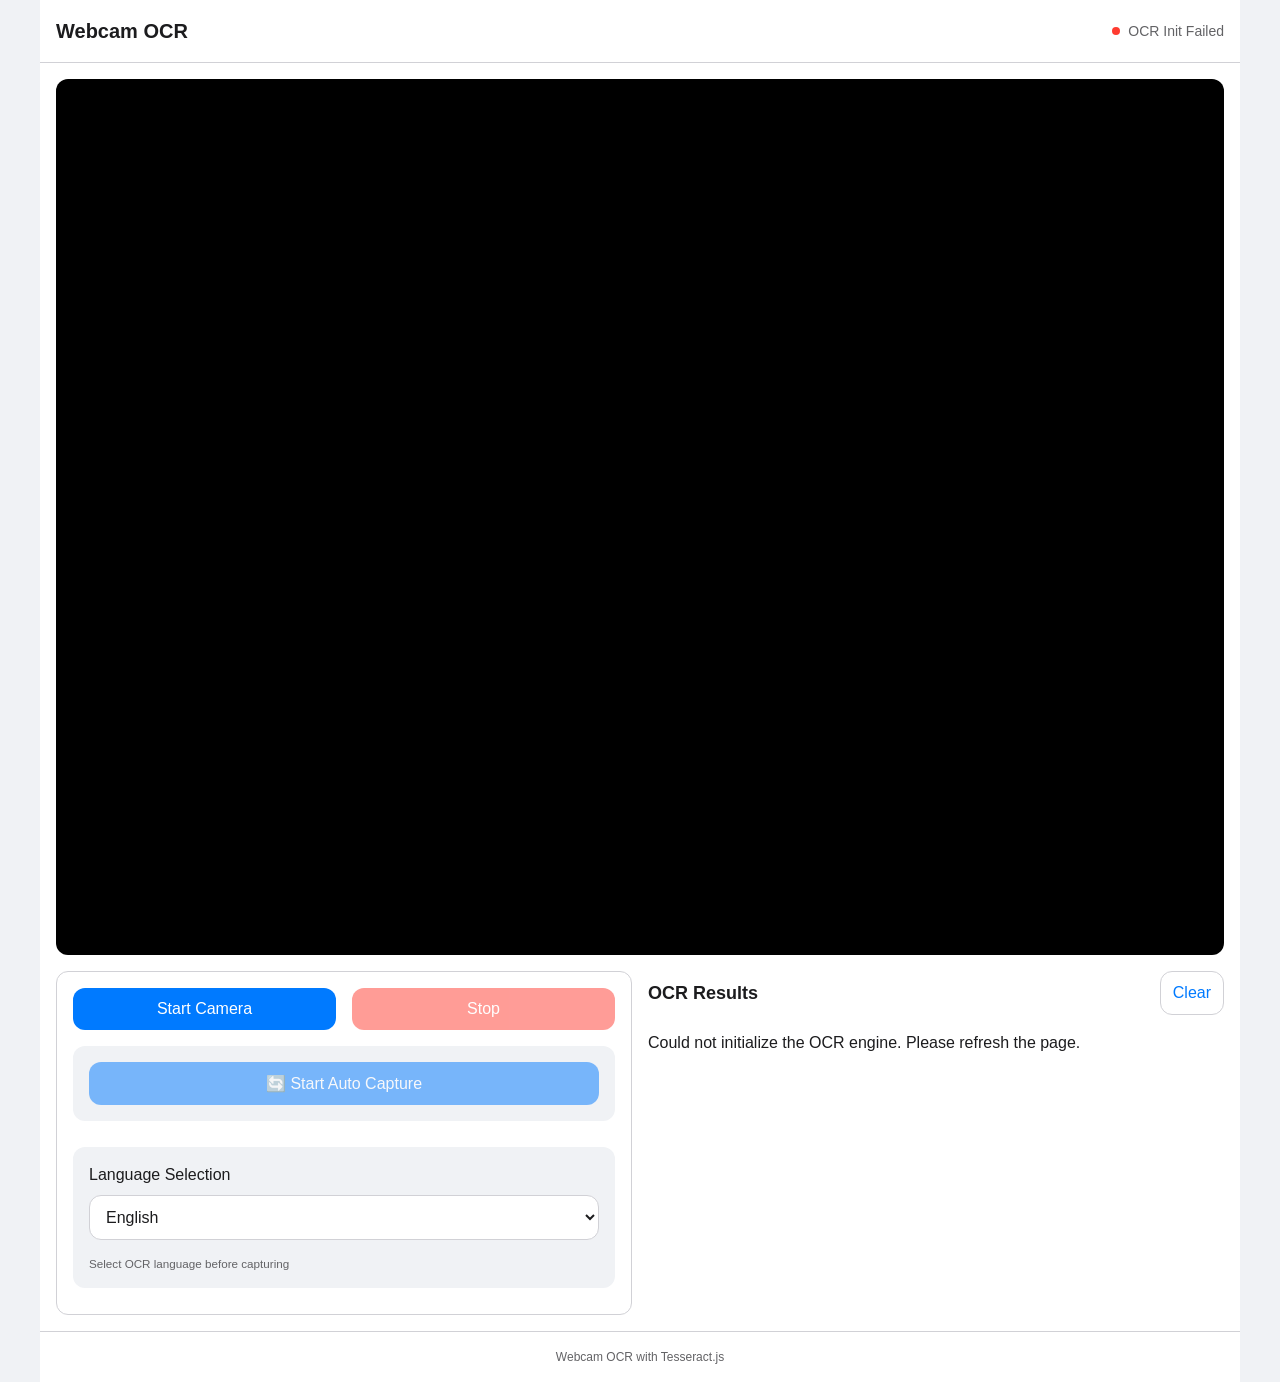
<file: index.html>
<!DOCTYPE html>
<html lang="en">
<head>
    <meta charset="UTF-8">
    <meta name="viewport" content="width=device-width, initial-scale=1.0">
    <meta name="description" content="Real-time Webcam OCR using Tesseract.js - Mobile-responsive camera text recognition">
    <title>Webcam OCR - Tesseract.js Text Recognition</title>
    <link rel="stylesheet" href="styles.css">
</head>
<body>
    <div class="app-container">
        <!-- Header -->
        <header class="app-header">
            <h1>Webcam OCR</h1>
            <div class="status-indicator" id="statusIndicator">
                <span class="status-dot"></span>
                <span class="status-text">Initializing...</span>
            </div>
            <div class="top-loader" id="topLoader"></div>
        </header>

        <!-- Main Content -->
        <main class="main-content">
            <!-- Camera Section -->
            <section class="camera-section">
                <div class="camera-container">
                    <video id="cameraFeed" autoplay playsinline muted></video>
                    <canvas id="captureCanvas" style="display: none;"></canvas>
                    <div class="camera-overlay" id="cameraOverlay">
                        <div class="capture-indicator">
                            <div class="capture-pulse"></div>
                        </div>
                    </div>
                </div>
            </section>

            <!-- Controls Section -->
            <section class="controls-section">
                <div class="control-grid">
                   <div class="button-group">
                       <button id="startBtn" class="btn btn-primary">Start Camera</button>
                       <button id="stopBtn" class="btn btn-danger" disabled>Stop</button>
                   </div>

                   <div class="control-group">
                       <button id="captureBtn" class="btn btn-primary" disabled style="grid-column: span 2;">
                           🔄 Start Auto Capture
                       </button>
                   </div>

                   <div class="control-group">
                       <label for="languageSelect">Language Selection</label>
                       <select id="languageSelect" class="language-select">
                           <option value="eng" selected>English</option>
                           <option value="chi_sim">中文简体 (Chinese Simplified)</option>
                           <option value="eng+chi_sim">English + 中文简体</option>
                           <option value="jpn">日本語 (Japanese)</option>
                           <option value="kor">한국어 (Korean)</option>
                           <option value="tha">ไทย (Thai)</option>
                           <option value="ara">العربية (Arabic)</option>
                           <option value="rus">Русский (Russian)</option>
                           <option value="fra">Français (French)</option>
                           <option value="deu">Deutsch (German)</option>
                       </select>
                       <div class="language-info">
                           <small>Select OCR language before capturing</small>
                       </div>
                   </div>

                </div>

                <!-- Debug Info (collapsible) -->
                <details class="debug-info" id="debugInfo" style="display: none;">
                    <summary>Debug Info</summary>
                    <div class="debug-content">
                        <p><strong>Browser:</strong> <span id="debugBrowser"></span></p>
                        <p><strong>HTTPS:</strong> <span id="debugHttps"></span></p>
                        <p><strong>Camera API:</strong> <span id="debugCameraAPI"></span></p>
                        <p><strong>Stream Status:</strong> <span id="debugStream"></span></p>
                        <p><strong>Video Dimensions:</strong> <span id="debugVideoSize"></span></p>
                    </div>
                </details>
            </section>

            <!-- Results Section -->
            <section class="results-section">
                <div class="results-header">
                    <h2>OCR Results</h2>
                    <button id="clearBtn" class="btn btn-outline">Clear</button>
                </div>

                <div class="results-container">
                    <div id="resultsList" class="results-list">
                        <!-- Results will be inserted here -->
                    </div>

                    <div id="errorMessage" class="error-message" style="display: none;">
                        <p class="error-text"></p>
                    </div>
                </div>
            </section>

        </main>

        <!-- Footer -->
         <footer class="app-footer">
             <p>Webcam OCR with Tesseract.js</p>
         </footer>
     </div>

     <script src="script.js"></script>
</body>
</html>
</file>
<file: styles.css>
/* Modern, Minimal, Mobile-First CSS */
:root {
  --primary: #007aff;
  --surface: #ffffff;
  --background: #f0f2f5;
  --text: #1c1c1e;
  --text-secondary: #636366;
  --border: #d1d1d6;
  --success: #34c759;
  --error: #ff3b30;
  --warning: #ff9500;

  --spacing: 1rem;
  --radius: 0.75rem;
  --font-family: -apple-system, BlinkMacSystemFont, "Segoe UI", Roboto, sans-serif;
}

* {
  box-sizing: border-box;
  margin: 0;
  padding: 0;
}

body {
  font-family: var(--font-family);
  background-color: var(--background);
  color: var(--text);
  line-height: 1.5;
}

.app-container {
  display: flex;
  flex-direction: column;
  min-height: 100vh;
  max-width: 1200px;
  margin: 0 auto;
  background-color: var(--surface);
}

.app-header {
   display: flex;
   justify-content: space-between;
   align-items: center;
   padding: var(--spacing);
   border-bottom: 1px solid var(--border);
   position: sticky;
   top: 0px;
   background-color: var(--surface);
   z-index: 1000;
   overflow: hidden;
}

.top-loader {
  position: fixed;       /* 固定在视口顶部 (中文解释: 随滚动不动) */
  top: 0;
  left: 0;
  right: 0;
  width: 100%;
  height: 3px;
  background-color: var(--primary);
  transform: translateX(-100%);
  animation: top-loader-animation 1.5s infinite linear;
  display: none; /* Hidden by default */
  z-index: 10000;        /* 始终在最上层 */
  pointer-events: none;  /* 不拦截点击事件 */
}

@keyframes top-loader-animation {
  0% {
    transform: translateX(-100%);
  }
  50% {
    transform: translateX(0%);
  }
  100% {
    transform: translateX(100%);
  }
}

.app-header h1 {
  font-size: 1.25rem;
  font-weight: 600;
}

.status-indicator {
  display: flex;
  align-items: center;
  gap: 0.5rem;
  font-size: 0.875rem;
  color: var(--text-secondary);
}

.status-dot {
  width: 8px;
  height: 8px;
  border-radius: 50%;
  background-color: var(--warning);
}

.main-content {
  flex: 1;
  display: flex;
  flex-direction: column;
  gap: var(--spacing);
  padding: var(--spacing);
}

.camera-section {
  background-color: #000;
  border-radius: var(--radius);
  overflow: hidden;
  position: relative;
  aspect-ratio: 4 / 3;
}

#cameraFeed {
  width: 100%;
  height: 100%;
  object-fit: cover;
}

.controls-section {
  background-color: var(--surface);
  border-radius: var(--radius);
  padding: var(--spacing);
  border: 1px solid var(--border);
}

.control-grid {
  display: flex;
  flex-direction: column;
  gap: var(--spacing);
}

.button-group {
   display: grid;
   grid-template-columns: 1fr 1fr;
   gap: var(--spacing);
}

.control-group {
  background-color: var(--background);
  padding: var(--spacing);
  border-radius: var(--radius);
  display: flex;
  flex-direction: column;
  gap: 0.5rem;
  margin-bottom: 10px;
}

.radio-group {
  display: flex;
  gap: var(--spacing);
}

.debug-info {
  grid-column: span 2;
  background-color: var(--background);
  padding: var(--spacing);
  border-radius: var(--radius);
}

.debug-info summary {
  cursor: pointer;
  font-weight: 500;
}

.btn {
  display: flex;
  align-items: center;
  justify-content: center;
  gap: 0.5rem;
  padding: 0.75rem;
  border: none;
  border-radius: var(--radius);
  font-size: 1rem;
  font-weight: 500;
  cursor: pointer;
  transition: opacity 0.2s;
}


.btn:disabled {
  opacity: 0.5;
  cursor: not-allowed;
}

.btn-primary {
  background-color: var(--primary);
  color: white;
}

.btn-secondary {
  background-color: #e5e5ea;
  color: var(--text);
}

.btn-danger {
  background-color: var(--error);
  color: white;
}

.btn-outline {
  background-color: transparent;
  color: var(--primary);
  border: 1px solid var(--border);
}

.control-options {
  margin-top: var(--spacing);
  display: flex;
  flex-direction: column;
  gap: 0.75rem;
}

.option-group {
  display: flex;
  align-items: center;
  gap: 0.5rem;
}

.results-header {
  display: flex;
  justify-content: space-between;
  align-items: center;
  margin-bottom: var(--spacing);
}

.results-header h2 {
  font-size: 1.125rem;
  font-weight: 600;
}

.results-container {
  max-height: 40vh;
  overflow-y: auto;
}

.results-list {
  display: flex;
  flex-direction: column;
  gap: 0.75rem;
}

.result-item {
  background-color: var(--surface);
  border-radius: var(--radius);
  padding: var(--spacing);
  border-left: 4px solid var(--primary);
}

.result-timestamp {
  font-size: 0.875rem;
  color: var(--text-secondary);
  font-weight: 500;
}

.result-timestamp.high-confidence { color: var(--success); }
.result-timestamp.medium-confidence { color: var(--warning); }
.result-timestamp.low-confidence { color: var(--error); }

.result-text {
  margin-top: 0.5rem;
  white-space: pre-wrap;
  word-break: break-word;
}

.app-footer {
  text-align: center;
  padding: var(--spacing);
  font-size: 0.75rem;
  color: var(--text-secondary);
  border-top: 1px solid var(--border);
}

.processing-indicator {
  position: fixed;
  top: 50%;
  left: 50%;
  transform: translate(-50%, -50%);
  background-color: rgba(0, 0, 0, 0.7);
  color: white;
  padding: 1.5rem;
  border-radius: var(--radius);
  display: flex;
  flex-direction: column;
  align-items: center;
  gap: 1rem;
  z-index: 1000;
}

.spinner {
  width: 32px;
  height: 32px;
  border: 4px solid rgba(255, 255, 255, 0.3);
  border-top-color: white;
  border-radius: 50%;
  animation: spin 1s linear infinite;
}

@keyframes spin {
  to {
    transform: rotate(360deg);
  }
}

/* Desktop Layout */
@media (min-width: 768px) {
  .main-content {
    display: grid;
    grid-template-columns: 1fr 1fr;
    grid-template-rows: auto 1fr;
    gap: var(--spacing);
  }
  .camera-section {
    grid-column: 1 / -1;
  }
  .controls-section {
    grid-column: 1;
  }
  .results-section {
    grid-column: 2;
  }
  .control-buttons {
    grid-template-columns: 1fr 1fr;
  }
}

.language-info {
    display: flex;
    flex-direction: column;
    gap: 0.5rem;
    color: var(--text-secondary);
    font-size: 0.875rem;
    line-height: 1.4;
}

.language-select {
    width: 100%;
    padding: 0.75rem;
    border: 1px solid var(--border);
    border-radius: var(--radius);
    background-color: var(--surface);
    color: var(--text);
    font-size: 1rem;
    font-family: var(--font-family);
    margin-bottom: 0.5rem;
}

.language-select:focus {
    outline: none;
    border-color: var(--primary);
    box-shadow: 0 0 0 2px rgba(0, 122, 255, 0.2);
}

/* Upload Section Styles */
.upload-section {
    background-color: var(--surface);
    border-radius: var(--radius);
    padding: var(--spacing);
    border: 1px solid var(--border);
}

.upload-container {
    display: flex;
    flex-direction: column;
    gap: var(--spacing);
}

.upload-area {
    border: 2px dashed var(--border);
    border-radius: var(--radius);
    padding: 2rem;
    text-align: center;
    background-color: var(--background);
    transition: all 0.3s ease;
    cursor: pointer;
}

.upload-area:hover {
    border-color: var(--primary);
    background-color: rgba(0, 122, 255, 0.05);
}

.upload-area.drag-over {
    border-color: var(--primary);
    background-color: rgba(0, 122, 255, 0.1);
}

.upload-content {
    display: flex;
    flex-direction: column;
    align-items: center;
    gap: 1rem;
}

.upload-icon {
    font-size: 3rem;
    opacity: 0.6;
}

.upload-area h3 {
    margin: 0;
    color: var(--text);
    font-size: 1.25rem;
}

.upload-area p {
    margin: 0;
    color: var(--text-secondary);
    font-size: 0.875rem;
}

.image-preview {
    position: relative;
    border-radius: var(--radius);
    overflow: hidden;
    background-color: #000;
    max-height: 400px;
    display: flex;
    justify-content: center;
    align-items: center;
}

.image-preview img {
    max-width: 100%;
    max-height: 100%;
    object-fit: contain;
}

.remove-btn {
    position: absolute;
    top: 0.5rem;
    right: 0.5rem;
    width: 2rem;
    height: 2rem;
    border-radius: 50%;
    display: flex;
    align-items: center;
    justify-content: center;
    font-size: 1rem;
    padding: 0;
}
</file>
